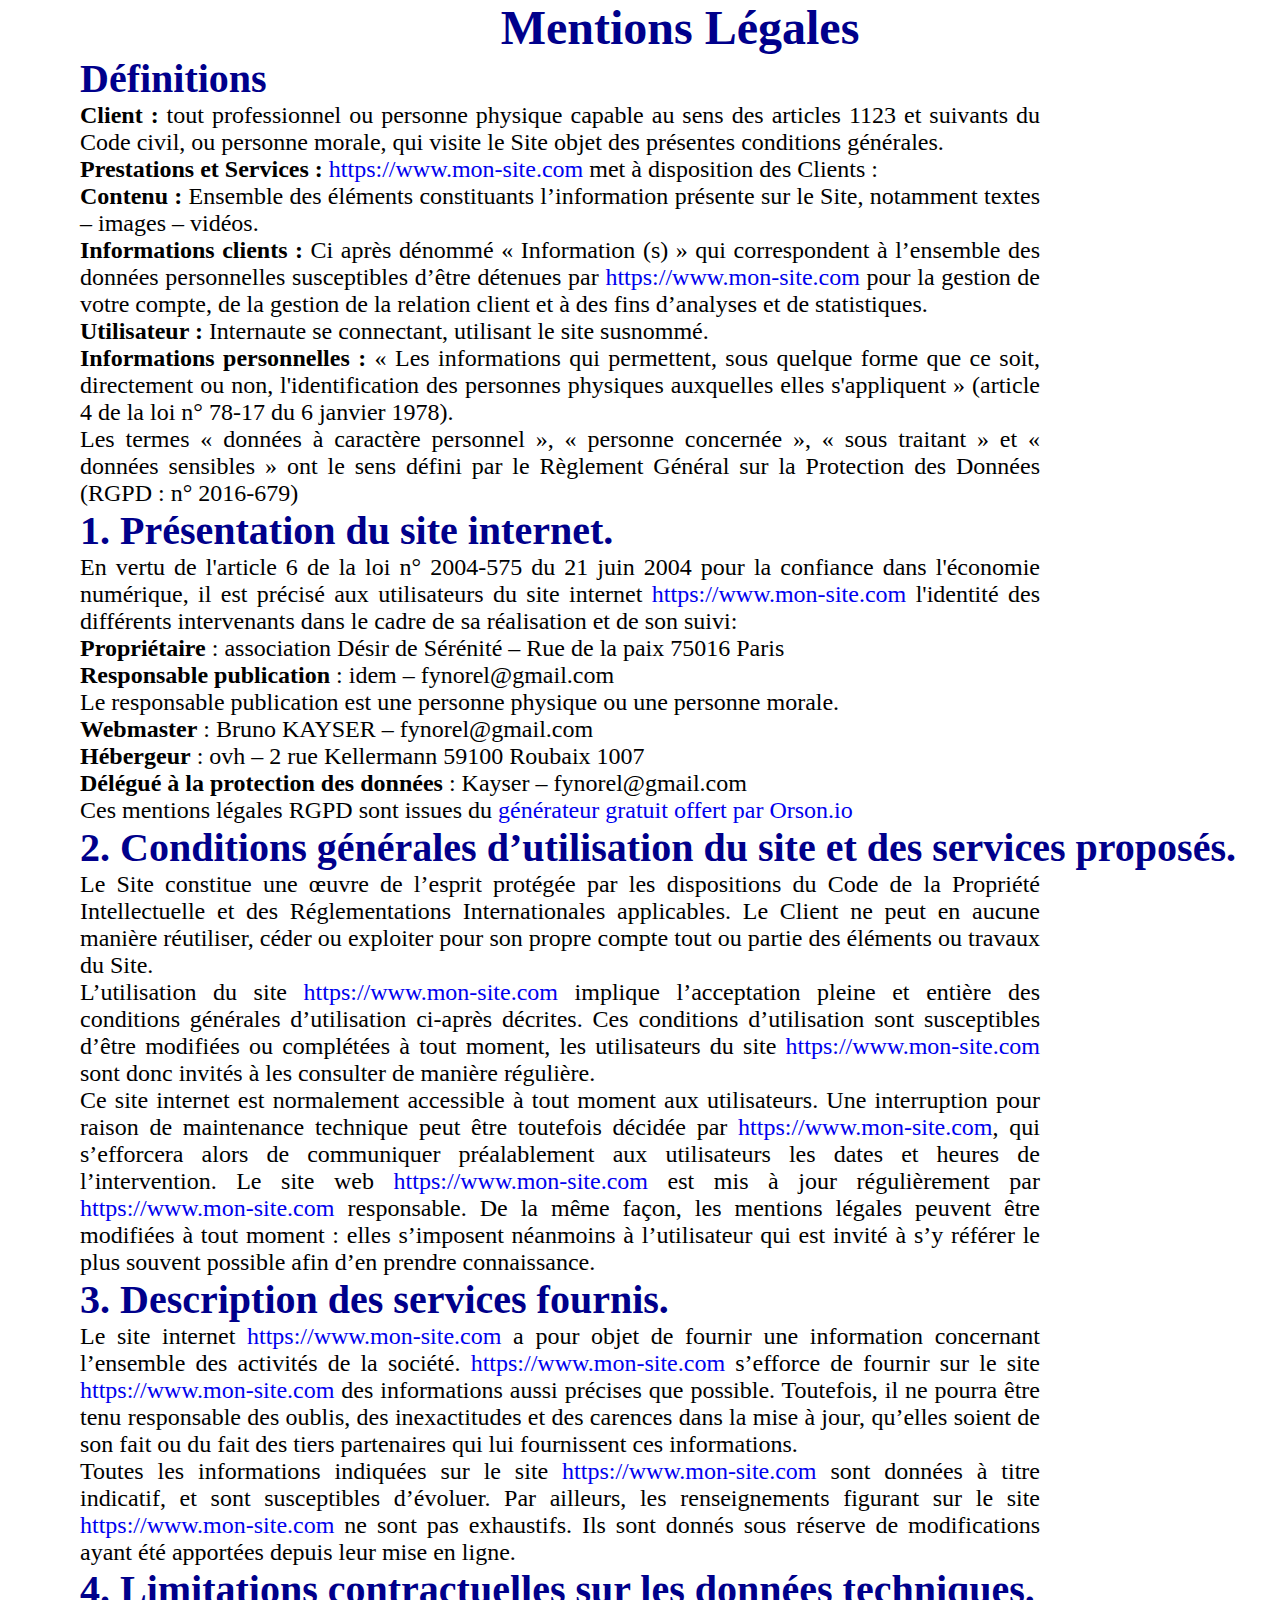
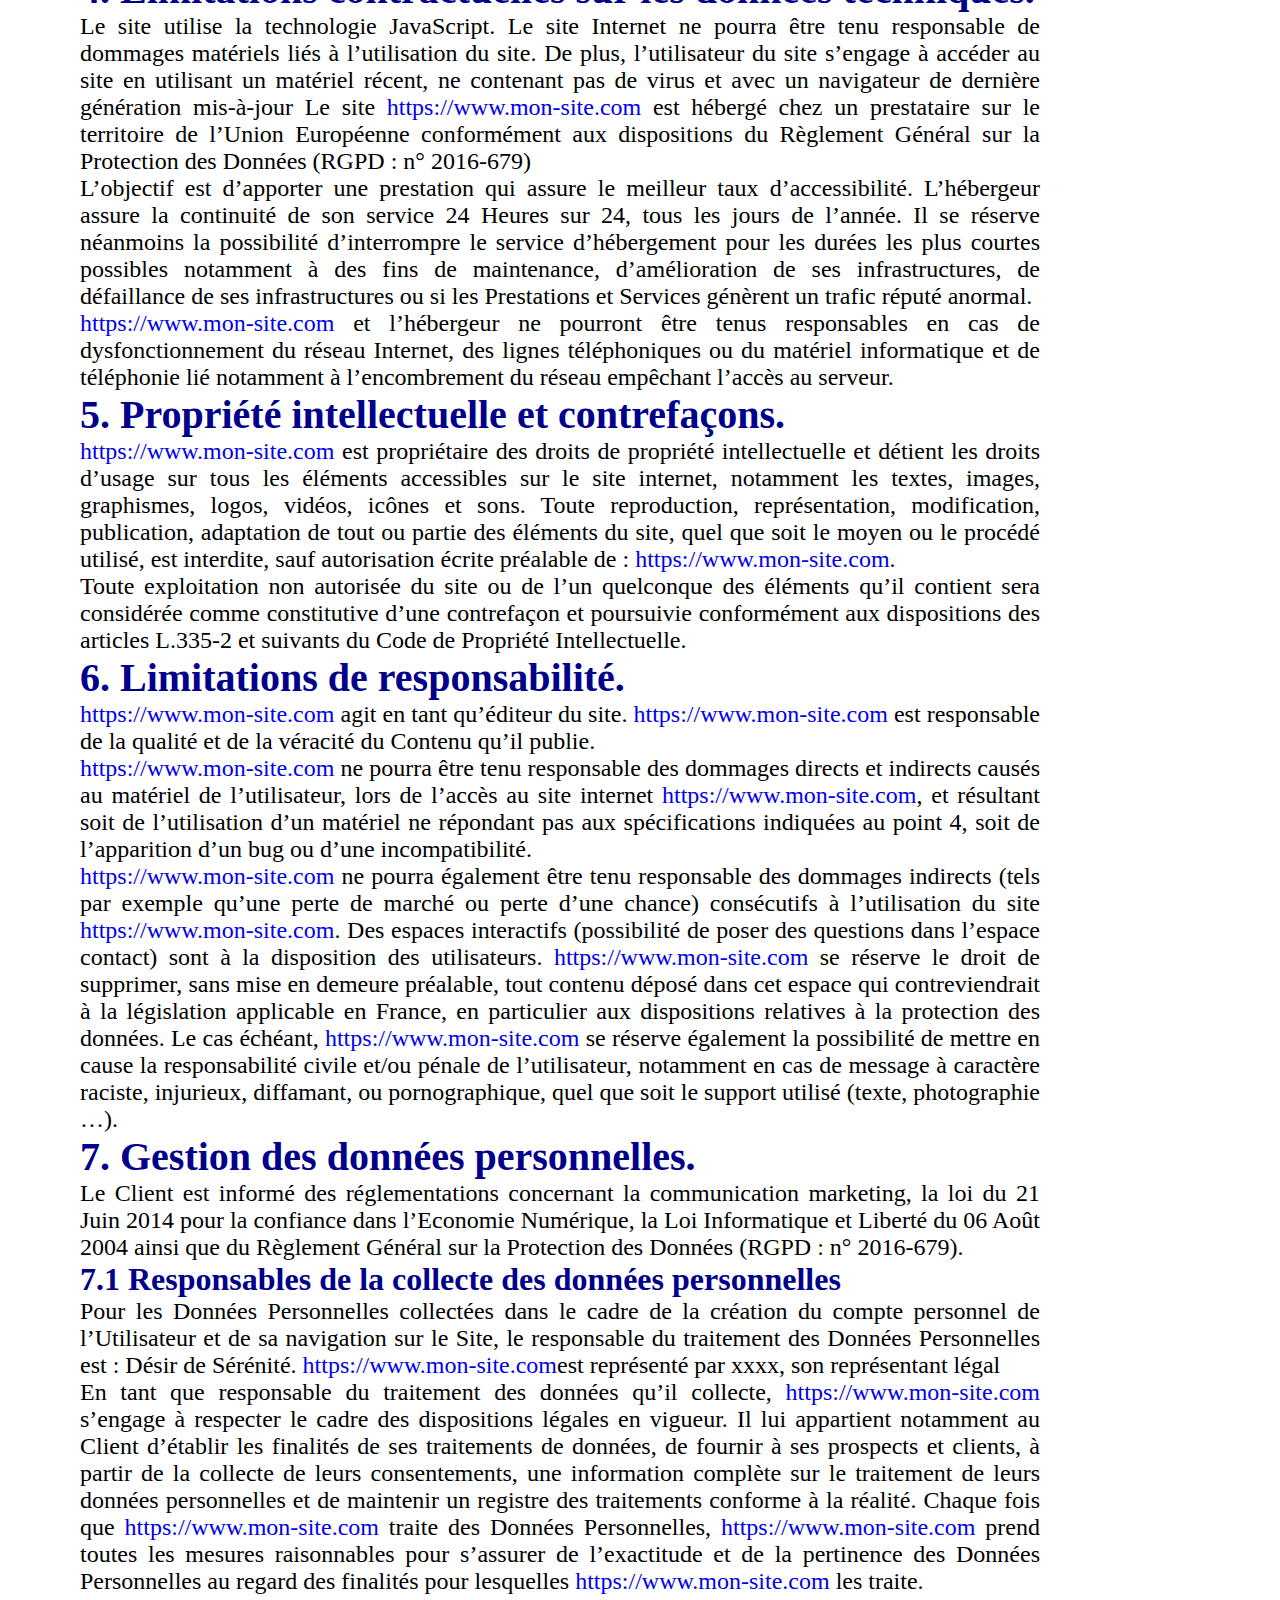
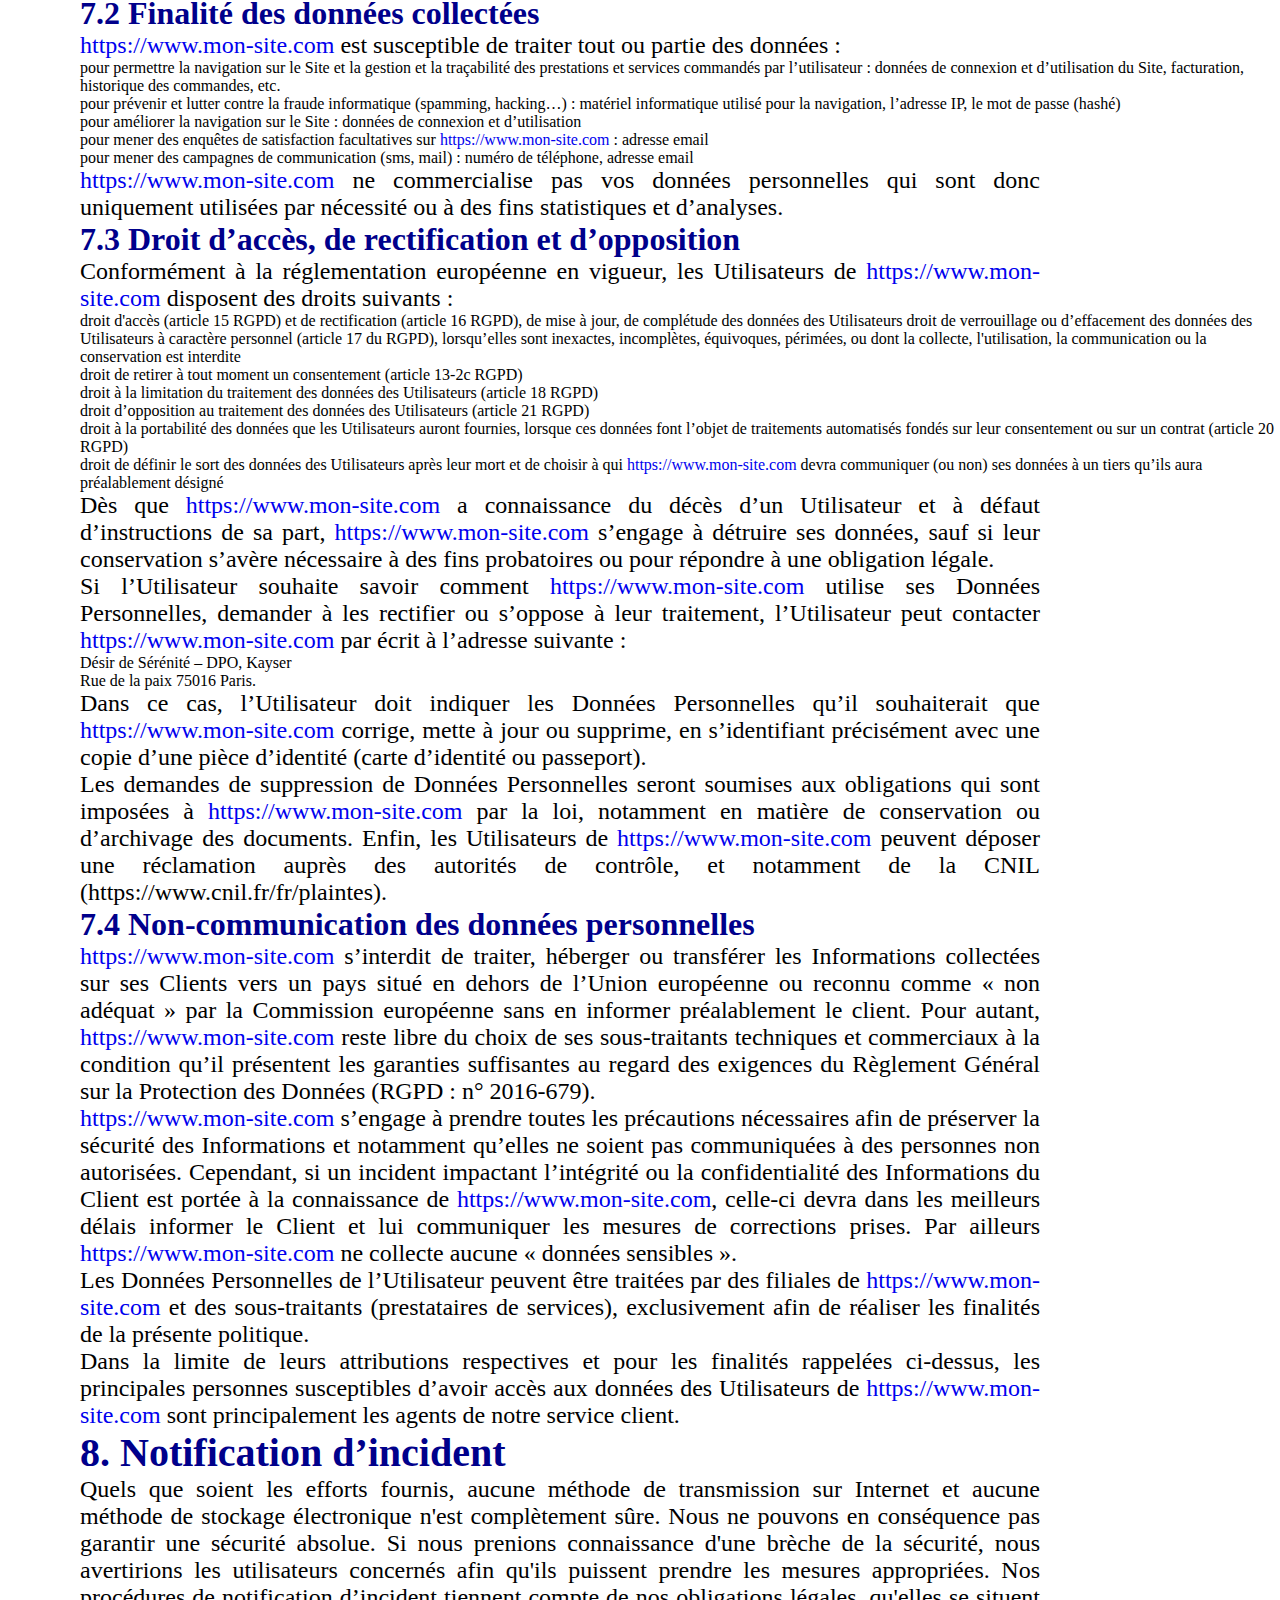
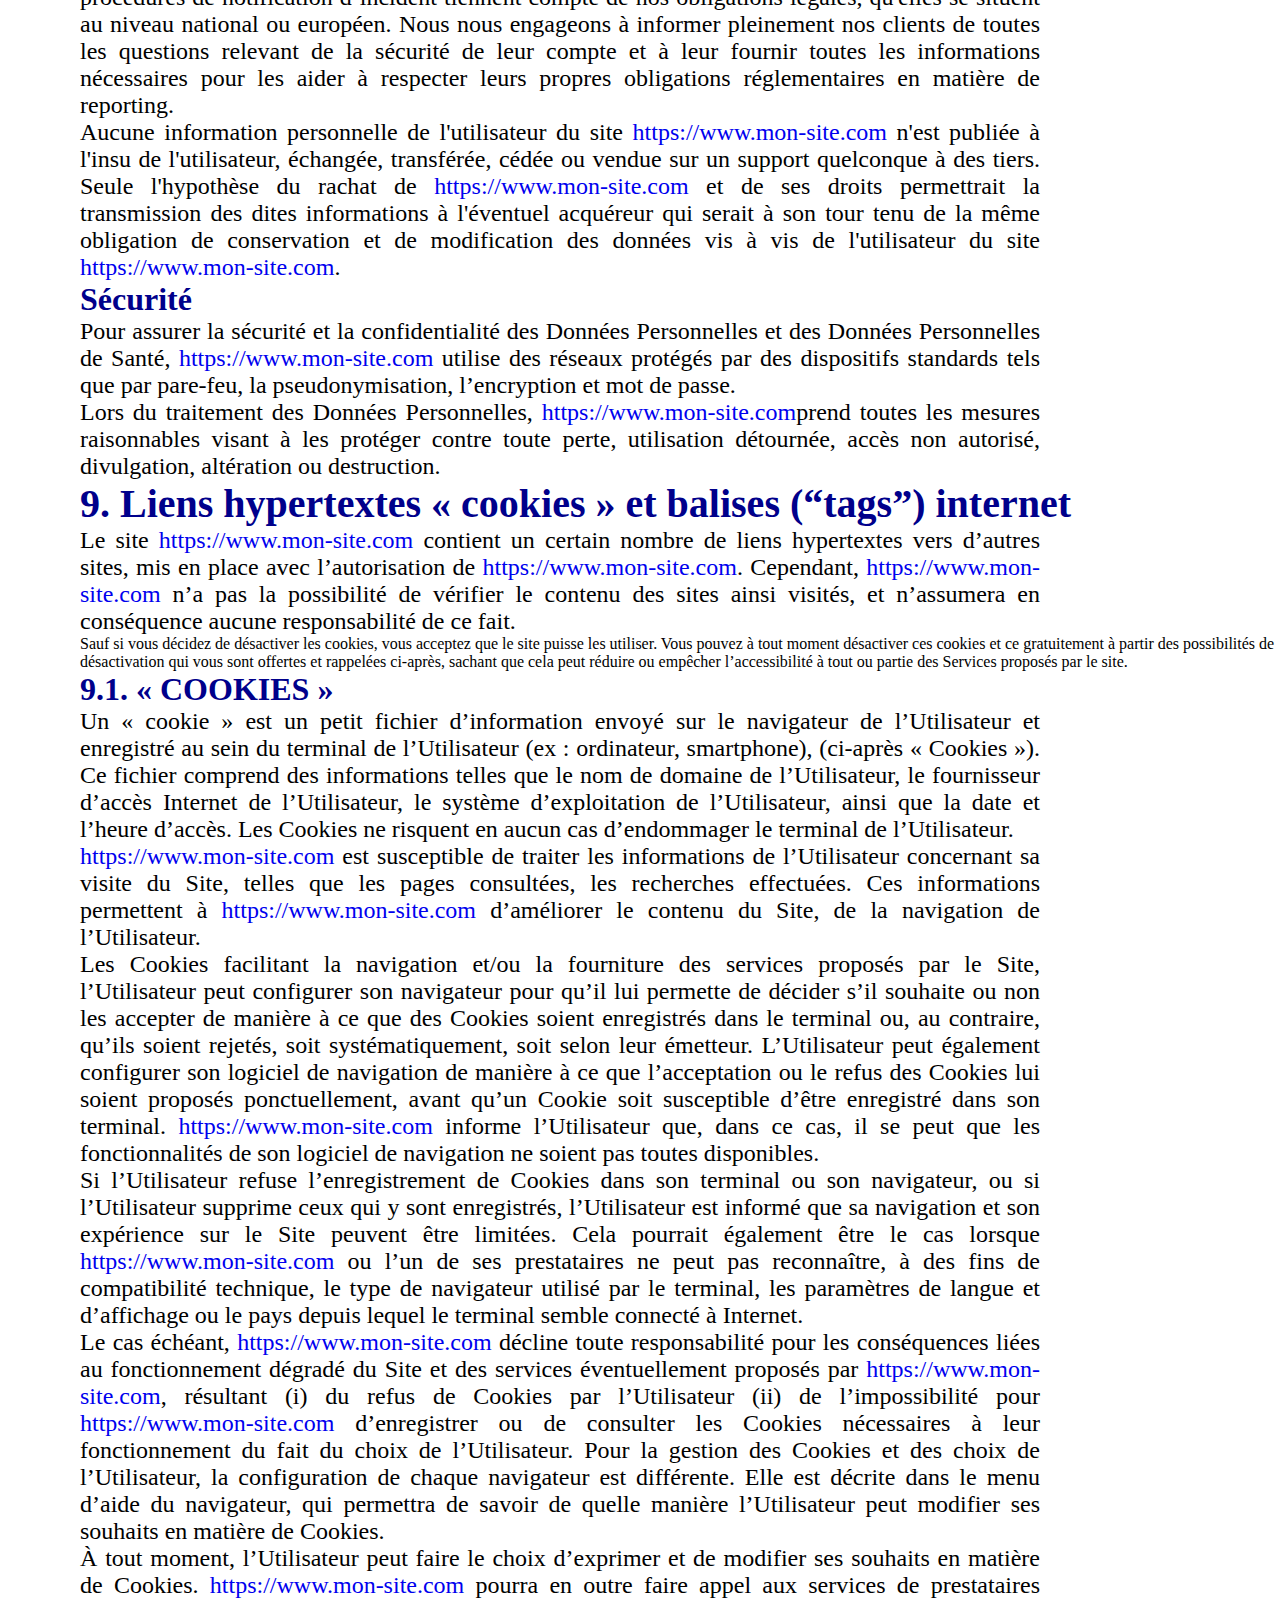
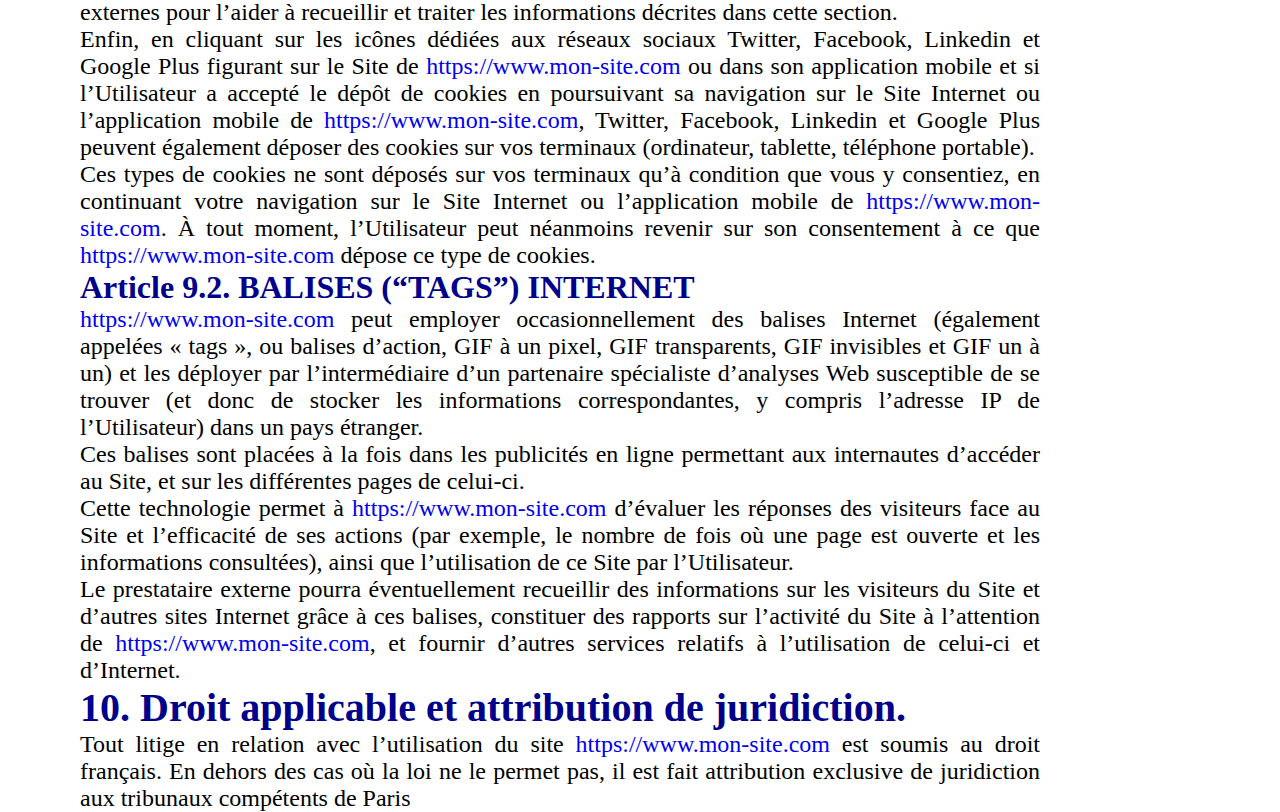
<file: page/ml.html>
<!DOCTYPE html>
<html lang="en">
<head>
    <meta charset="UTF-8">
    <meta name="viewport" content="width=device-width, initial-scale=1.0">
    <link rel="stylesheet" href="../assets/CSS/ml.css">
    <title>Document</title>
</head>
<body>
    <h1>Mentions Légales</h1>
              
    <h2>Définitions</h2>
    <p><b>Client :</b> tout professionnel ou personne physique capable au sens des articles 1123 et suivants du Code civil, ou personne morale, qui visite le Site objet des présentes conditions générales.<br>
    <b>Prestations et Services :</b> <a href="https://www.mon-site.com">https://www.mon-site.com</a> met à disposition des Clients :</p>

    <p><b>Contenu :</b> Ensemble des éléments constituants l’information présente sur le Site, notamment textes – images – vidéos.</p>

    <p><b>Informations clients :</b> Ci après dénommé « Information (s) » qui correspondent à l’ensemble des données personnelles susceptibles d’être détenues par <a href="https://www.mon-site.com">https://www.mon-site.com</a> pour la gestion de votre compte, de la gestion de la relation client et à des fins d’analyses et de statistiques.</p>


    <p><b>Utilisateur :</b> Internaute se connectant, utilisant le site susnommé.</p>
    <p><b>Informations personnelles :</b> « Les informations qui permettent, sous quelque forme que ce soit, directement ou non, l'identification des personnes physiques auxquelles elles s'appliquent » (article 4 de la loi n° 78-17 du 6 janvier 1978).</p>
    <p>Les termes « données à caractère personnel », « personne concernée », « sous traitant » et « données sensibles » ont le sens défini par le Règlement Général sur la Protection des Données (RGPD : n° 2016-679)</p>

    <h2>1. Présentation du site internet.</h2>
    <p>En vertu de l'article 6 de la loi n° 2004-575 du 21 juin 2004 pour la confiance dans l'économie numérique, il est précisé aux utilisateurs du site internet <a href="https://www.mon-site.com">https://www.mon-site.com</a> l'identité des différents intervenants dans le cadre de sa réalisation et de son suivi:
    </p><p><strong>Propriétaire</strong> :  association Désir de Sérénité   – Rue de la paix 75016 Paris<br>
                  
    <strong>Responsable publication</strong> : idem – fynorel@gmail.com<br>
    Le responsable publication est une personne physique ou une personne morale.<br>
    <strong>Webmaster</strong> : Bruno KAYSER – fynorel@gmail.com<br>
    <strong>Hébergeur</strong> : ovh – 2 rue Kellermann 59100 Roubaix 1007<br>
    <strong>Délégué à la protection des données</strong> : Kayser – fynorel@gmail.com<br>
    </p>

    <div ng-bind-html="linkHTML"><p>Ces mentions légales RGPD sont issues du <a href="https://fr.orson.io/1371/generateur-mentions-legales" title="générateur gratuit offert par Orson.io">générateur gratuit offert par Orson.io</a></p></div>



    <h2>2. Conditions générales d’utilisation du site et des services proposés.</h2>

    <p>Le Site constitue une œuvre de l’esprit protégée par les dispositions du Code de la Propriété Intellectuelle et des Réglementations Internationales applicables. 
    Le Client ne peut en aucune manière réutiliser, céder ou exploiter pour son propre compte tout ou partie des éléments ou travaux du Site.</p>

    <p>L’utilisation du site <a href="https://www.mon-site.com">https://www.mon-site.com</a> implique l’acceptation pleine et entière des conditions générales d’utilisation ci-après décrites. Ces conditions d’utilisation sont susceptibles d’être modifiées ou complétées à tout moment, les utilisateurs du site <a href="https://www.mon-site.com">https://www.mon-site.com</a> sont donc invités à les consulter de manière régulière.</p>

    <p>Ce site internet est normalement accessible à tout moment aux utilisateurs. Une interruption pour raison de maintenance technique peut être toutefois décidée par <a href="https://www.mon-site.com">https://www.mon-site.com</a>, qui s’efforcera alors de communiquer préalablement aux utilisateurs les dates et heures de l’intervention.
    Le site web <a href="https://www.mon-site.com">https://www.mon-site.com</a> est mis à jour régulièrement par <a href="https://www.mon-site.com">https://www.mon-site.com</a> responsable. De la même façon, les mentions légales peuvent être modifiées à tout moment : elles s’imposent néanmoins à l’utilisateur qui est invité à s’y référer le plus souvent possible afin d’en prendre connaissance.</p>

    <h2>3. Description des services fournis.</h2>

    <p>Le site internet <a href="https://www.mon-site.com">https://www.mon-site.com</a> a pour objet de fournir une information concernant l’ensemble des activités de la société.
    <a href="https://www.mon-site.com">https://www.mon-site.com</a> s’efforce de fournir sur le site <a href="https://www.mon-site.com">https://www.mon-site.com</a> des informations aussi précises que possible. Toutefois, il ne pourra être tenu responsable des oublis, des inexactitudes et des carences dans la mise à jour, qu’elles soient de son fait ou du fait des tiers partenaires qui lui fournissent ces informations.</p>

    <p>Toutes les informations indiquées sur le site <a href="https://www.mon-site.com">https://www.mon-site.com</a> sont données à titre indicatif, et sont susceptibles d’évoluer. Par ailleurs, les renseignements figurant sur le site <a href="https://www.mon-site.com">https://www.mon-site.com</a> ne sont pas exhaustifs. Ils sont donnés sous réserve de modifications ayant été apportées depuis leur mise en ligne.</p>

    <h2>4. Limitations contractuelles sur les données techniques.</h2>

    <p>Le site utilise la technologie JavaScript.

    Le site Internet ne pourra être tenu responsable de dommages matériels liés à l’utilisation du site. De plus, l’utilisateur du site s’engage à accéder au site en utilisant un matériel récent, ne contenant pas de virus et avec un navigateur de dernière génération mis-à-jour
    Le site <a href="https://www.mon-site.com">https://www.mon-site.com</a> est hébergé chez un prestataire sur le territoire de l’Union Européenne conformément aux dispositions du Règlement Général sur la Protection des Données (RGPD : n° 2016-679)</p>

    <p>L’objectif est d’apporter une prestation qui assure le meilleur taux d’accessibilité. L’hébergeur assure la continuité de son service 24 Heures sur 24, tous les jours de l’année. Il se réserve néanmoins la possibilité d’interrompre le service d’hébergement pour les durées les plus courtes possibles notamment à des fins de maintenance, d’amélioration de ses infrastructures, de défaillance de ses infrastructures ou si les Prestations et Services génèrent un trafic réputé anormal.</p>

    <p><a href="https://www.mon-site.com">https://www.mon-site.com</a> et l’hébergeur ne pourront être tenus responsables en cas de dysfonctionnement du réseau Internet, des lignes téléphoniques ou du matériel informatique et de téléphonie lié notamment à l’encombrement du réseau empêchant l’accès au serveur.</p>

    <h2>5. Propriété intellectuelle et contrefaçons.</h2>

    <p><a href="https://www.mon-site.com">https://www.mon-site.com</a> est propriétaire des droits de propriété intellectuelle et détient les droits d’usage sur tous les éléments accessibles sur le site internet, notamment les textes, images, graphismes, logos, vidéos, icônes et sons.
    Toute reproduction, représentation, modification, publication, adaptation de tout ou partie des éléments du site, quel que soit le moyen ou le procédé utilisé, est interdite, sauf autorisation écrite préalable de : <a href="https://www.mon-site.com">https://www.mon-site.com</a>.</p>

    <p>Toute exploitation non autorisée du site ou de l’un quelconque des éléments qu’il contient sera considérée comme constitutive d’une contrefaçon et poursuivie conformément aux dispositions des articles L.335-2 et suivants du Code de Propriété Intellectuelle.</p>

    <h2>6. Limitations de responsabilité.</h2>

    <p><a href="https://www.mon-site.com">https://www.mon-site.com</a> agit en tant qu’éditeur du site. <a href="https://www.mon-site.com">https://www.mon-site.com</a>  est responsable de la qualité et de la véracité du Contenu qu’il publie. </p>

    <p><a href="https://www.mon-site.com">https://www.mon-site.com</a> ne pourra être tenu responsable des dommages directs et indirects causés au matériel de l’utilisateur, lors de l’accès au site internet <a href="https://www.mon-site.com">https://www.mon-site.com</a>, et résultant soit de l’utilisation d’un matériel ne répondant pas aux spécifications indiquées au point 4, soit de l’apparition d’un bug ou d’une incompatibilité.</p>

    <p><a href="https://www.mon-site.com">https://www.mon-site.com</a> ne pourra également être tenu responsable des dommages indirects (tels par exemple qu’une perte de marché ou perte d’une chance) consécutifs à l’utilisation du site <a href="https://www.mon-site.com">https://www.mon-site.com</a>.
    Des espaces interactifs (possibilité de poser des questions dans l’espace contact) sont à la disposition des utilisateurs. <a href="https://www.mon-site.com">https://www.mon-site.com</a> se réserve le droit de supprimer, sans mise en demeure préalable, tout contenu déposé dans cet espace qui contreviendrait à la législation applicable en France, en particulier aux dispositions relatives à la protection des données. Le cas échéant, <a href="https://www.mon-site.com">https://www.mon-site.com</a> se réserve également la possibilité de mettre en cause la responsabilité civile et/ou pénale de l’utilisateur, notamment en cas de message à caractère raciste, injurieux, diffamant, ou pornographique, quel que soit le support utilisé (texte, photographie …).</p>

    <h2>7. Gestion des données personnelles.</h2>

    <p>Le Client est informé des réglementations concernant la communication marketing, la loi du 21 Juin 2014 pour la confiance dans l’Economie Numérique, la Loi Informatique et Liberté du 06 Août 2004 ainsi que du Règlement Général sur la Protection des Données (RGPD : n° 2016-679). </p>

    <h3>7.1 Responsables de la collecte des données personnelles</h3>

    <p>Pour les Données Personnelles collectées dans le cadre de la création du compte personnel de l’Utilisateur et de sa navigation sur le Site, le responsable du traitement des Données Personnelles est : Désir de Sérénité. <a href="https://www.mon-site.com">https://www.mon-site.com</a>est représenté par xxxx, son représentant légal</p>

    <p>En tant que responsable du traitement des données qu’il collecte, <a href="https://www.mon-site.com">https://www.mon-site.com</a> s’engage à respecter le cadre des dispositions légales en vigueur. Il lui appartient notamment au Client d’établir les finalités de ses traitements de données, de fournir à ses prospects et clients, à partir de la collecte de leurs consentements, une information complète sur le traitement de leurs données personnelles et de maintenir un registre des traitements conforme à la réalité.
    Chaque fois que <a href="https://www.mon-site.com">https://www.mon-site.com</a> traite des Données Personnelles, <a href="https://www.mon-site.com">https://www.mon-site.com</a> prend toutes les mesures raisonnables pour s’assurer de l’exactitude et de la pertinence des Données Personnelles au regard des finalités pour lesquelles <a href="https://www.mon-site.com">https://www.mon-site.com</a> les traite.</p>
     
    <h3>7.2 Finalité des données collectées</h3>
     
    <p><a href="https://www.mon-site.com">https://www.mon-site.com</a> est susceptible de traiter tout ou partie des données : </p>

    <ul>
      
    <li>pour permettre la navigation sur le Site et la gestion et la traçabilité des prestations et services commandés par l’utilisateur : données de connexion et d’utilisation du Site, facturation, historique des commandes, etc. </li>
     
    <li>pour prévenir et lutter contre la fraude informatique (spamming, hacking…) : matériel informatique utilisé pour la navigation, l’adresse IP, le mot de passe (hashé) </li>
     
    <li>pour améliorer la navigation sur le Site : données de connexion et d’utilisation </li>
     
    <li>pour mener des enquêtes de satisfaction facultatives sur <a href="https://www.mon-site.com">https://www.mon-site.com</a> : adresse email </li>
    <li>pour mener des campagnes de communication (sms, mail) : numéro de téléphone, adresse email</li>


    </ul>

    <p><a href="https://www.mon-site.com">https://www.mon-site.com</a> ne commercialise pas vos données personnelles qui sont donc uniquement utilisées par nécessité ou à des fins statistiques et d’analyses.</p>
     
    <h3>7.3 Droit d’accès, de rectification et d’opposition</h3>
     
    <p>
    Conformément à la réglementation européenne en vigueur, les Utilisateurs de <a href="https://www.mon-site.com">https://www.mon-site.com</a> disposent des droits suivants : </p>
     <ul>

    <li>droit d'accès (article 15 RGPD) et de rectification (article 16 RGPD), de mise à jour, de complétude des données des Utilisateurs droit de verrouillage ou d’effacement des données des Utilisateurs à caractère personnel (article 17 du RGPD), lorsqu’elles sont inexactes, incomplètes, équivoques, périmées, ou dont la collecte, l'utilisation, la communication ou la conservation est interdite </li>
     
    <li>droit de retirer à tout moment un consentement (article 13-2c RGPD) </li>
     
    <li>droit à la limitation du traitement des données des Utilisateurs (article 18 RGPD) </li>
     
    <li>droit d’opposition au traitement des données des Utilisateurs (article 21 RGPD) </li>
     
    <li>droit à la portabilité des données que les Utilisateurs auront fournies, lorsque ces données font l’objet de traitements automatisés fondés sur leur consentement ou sur un contrat (article 20 RGPD) </li>
     
    <li>droit de définir le sort des données des Utilisateurs après leur mort et de choisir à qui <a href="https://www.mon-site.com">https://www.mon-site.com</a> devra communiquer (ou non) ses données à un tiers qu’ils aura préalablement désigné</li>
     </ul>

    <p>Dès que <a href="https://www.mon-site.com">https://www.mon-site.com</a> a connaissance du décès d’un Utilisateur et à défaut d’instructions de sa part, <a href="https://www.mon-site.com">https://www.mon-site.com</a> s’engage à détruire ses données, sauf si leur conservation s’avère nécessaire à des fins probatoires ou pour répondre à une obligation légale.</p>
     
    <p>Si l’Utilisateur souhaite savoir comment <a href="https://www.mon-site.com">https://www.mon-site.com</a> utilise ses Données Personnelles, demander à les rectifier ou s’oppose à leur traitement, l’Utilisateur peut contacter <a href="https://www.mon-site.com">https://www.mon-site.com</a> par écrit à l’adresse suivante : </p>
     
    Désir de Sérénité – DPO, Kayser <br>
    Rue de la paix 75016 Paris.
     
    <p>Dans ce cas, l’Utilisateur doit indiquer les Données Personnelles qu’il souhaiterait que <a href="https://www.mon-site.com">https://www.mon-site.com</a> corrige, mette à jour ou supprime, en s’identifiant précisément avec une copie d’une pièce d’identité (carte d’identité ou passeport). </p>

    <p>
    Les demandes de suppression de Données Personnelles seront soumises aux obligations qui sont imposées à <a href="https://www.mon-site.com">https://www.mon-site.com</a> par la loi, notamment en matière de conservation ou d’archivage des documents. Enfin, les Utilisateurs de <a href="https://www.mon-site.com">https://www.mon-site.com</a> peuvent déposer une réclamation auprès des autorités de contrôle, et notamment de la CNIL (https://www.cnil.fr/fr/plaintes).</p>
     
    <h3>7.4 Non-communication des données personnelles</h3>

    <p>
    <a href="https://www.mon-site.com">https://www.mon-site.com</a> s’interdit de traiter, héberger ou transférer les Informations collectées sur ses Clients vers un pays situé en dehors de l’Union européenne ou reconnu comme « non adéquat » par la Commission européenne sans en informer préalablement le client. Pour autant, <a href="https://www.mon-site.com">https://www.mon-site.com</a> reste libre du choix de ses sous-traitants techniques et commerciaux à la condition qu’il présentent les garanties suffisantes au regard des exigences du Règlement Général sur la Protection des Données (RGPD : n° 2016-679).</p>

    <p>
    <a href="https://www.mon-site.com">https://www.mon-site.com</a> s’engage à prendre toutes les précautions nécessaires afin de préserver la sécurité des Informations et notamment qu’elles ne soient pas communiquées à des personnes non autorisées. Cependant, si un incident impactant l’intégrité ou la confidentialité des Informations du Client est portée à la connaissance de <a href="https://www.mon-site.com">https://www.mon-site.com</a>, celle-ci devra dans les meilleurs délais informer le Client et lui communiquer les mesures de corrections prises. Par ailleurs <a href="https://www.mon-site.com">https://www.mon-site.com</a> ne collecte aucune « données sensibles ».</p>

    <p>
    Les Données Personnelles de l’Utilisateur peuvent être traitées par des filiales de <a href="https://www.mon-site.com">https://www.mon-site.com</a> et des sous-traitants (prestataires de services), exclusivement afin de réaliser les finalités de la présente politique.</p>
    <p>
    Dans la limite de leurs attributions respectives et pour les finalités rappelées ci-dessus, les principales personnes susceptibles d’avoir accès aux données des Utilisateurs de <a href="https://www.mon-site.com">https://www.mon-site.com</a> sont principalement les agents de notre service client.</p>
    
    <div ng-bind-html="rgpdHTML"></div>


    <h2>8. Notification d’incident</h2>
    <p>
    Quels que soient les efforts fournis, aucune méthode de transmission sur Internet et aucune méthode de stockage électronique n'est complètement sûre. Nous ne pouvons en conséquence pas garantir une sécurité absolue. 
    Si nous prenions connaissance d'une brèche de la sécurité, nous avertirions les utilisateurs concernés afin qu'ils puissent prendre les mesures appropriées. Nos procédures de notification d’incident tiennent compte de nos obligations légales, qu'elles se situent au niveau national ou européen. Nous nous engageons à informer pleinement nos clients de toutes les questions relevant de la sécurité de leur compte et à leur fournir toutes les informations nécessaires pour les aider à respecter leurs propres obligations réglementaires en matière de reporting.</p>
    <p>
    Aucune information personnelle de l'utilisateur du site <a href="https://www.mon-site.com">https://www.mon-site.com</a> n'est publiée à l'insu de l'utilisateur, échangée, transférée, cédée ou vendue sur un support quelconque à des tiers. Seule l'hypothèse du rachat de <a href="https://www.mon-site.com">https://www.mon-site.com</a> et de ses droits permettrait la transmission des dites informations à l'éventuel acquéreur qui serait à son tour tenu de la même obligation de conservation et de modification des données vis à vis de l'utilisateur du site <a href="https://www.mon-site.com">https://www.mon-site.com</a>.</p>

    <h3>Sécurité</h3>

    <p>
    Pour assurer la sécurité et la confidentialité des Données Personnelles et des Données Personnelles de Santé, <a href="https://www.mon-site.com">https://www.mon-site.com</a> utilise des réseaux protégés par des dispositifs standards tels que par pare-feu, la pseudonymisation, l’encryption et mot de passe. </p>
     
    <p>
    Lors du traitement des Données Personnelles, <a href="https://www.mon-site.com">https://www.mon-site.com</a>prend toutes les mesures raisonnables visant à les protéger contre toute perte, utilisation détournée, accès non autorisé, divulgation, altération ou destruction.</p>
     
    <h2>9. Liens hypertextes « cookies » et balises (“tags”) internet</h2>
    <p>
    Le site <a href="https://www.mon-site.com">https://www.mon-site.com</a> contient un certain nombre de liens hypertextes vers d’autres sites, mis en place avec l’autorisation de <a href="https://www.mon-site.com">https://www.mon-site.com</a>. Cependant, <a href="https://www.mon-site.com">https://www.mon-site.com</a> n’a pas la possibilité de vérifier le contenu des sites ainsi visités, et n’assumera en conséquence aucune responsabilité de ce fait.</p>
    Sauf si vous décidez de désactiver les cookies, vous acceptez que le site puisse les utiliser. Vous pouvez à tout moment désactiver ces cookies et ce gratuitement à partir des possibilités de désactivation qui vous sont offertes et rappelées ci-après, sachant que cela peut réduire ou empêcher l’accessibilité à tout ou partie des Services proposés par le site.
    <p></p>

    <h3>9.1. « COOKIES »</h3>
     <p>
    Un « cookie » est un petit fichier d’information envoyé sur le navigateur de l’Utilisateur et enregistré au sein du terminal de l’Utilisateur (ex : ordinateur, smartphone), (ci-après « Cookies »). Ce fichier comprend des informations telles que le nom de domaine de l’Utilisateur, le fournisseur d’accès Internet de l’Utilisateur, le système d’exploitation de l’Utilisateur, ainsi que la date et l’heure d’accès. Les Cookies ne risquent en aucun cas d’endommager le terminal de l’Utilisateur.</p>
     <p>
    <a href="https://www.mon-site.com">https://www.mon-site.com</a> est susceptible de traiter les informations de l’Utilisateur concernant sa visite du Site, telles que les pages consultées, les recherches effectuées. Ces informations permettent à <a href="https://www.mon-site.com">https://www.mon-site.com</a> d’améliorer le contenu du Site, de la navigation de l’Utilisateur.</p>
     <p>
    Les Cookies facilitant la navigation et/ou la fourniture des services proposés par le Site, l’Utilisateur peut configurer son navigateur pour qu’il lui permette de décider s’il souhaite ou non les accepter de manière à ce que des Cookies soient enregistrés dans le terminal ou, au contraire, qu’ils soient rejetés, soit systématiquement, soit selon leur émetteur. L’Utilisateur peut également configurer son logiciel de navigation de manière à ce que l’acceptation ou le refus des Cookies lui soient proposés ponctuellement, avant qu’un Cookie soit susceptible d’être enregistré dans son terminal. <a href="https://www.mon-site.com">https://www.mon-site.com</a> informe l’Utilisateur que, dans ce cas, il se peut que les fonctionnalités de son logiciel de navigation ne soient pas toutes disponibles.</p>
     <p>
    Si l’Utilisateur refuse l’enregistrement de Cookies dans son terminal ou son navigateur, ou si l’Utilisateur supprime ceux qui y sont enregistrés, l’Utilisateur est informé que sa navigation et son expérience sur le Site peuvent être limitées. Cela pourrait également être le cas lorsque <a href="https://www.mon-site.com">https://www.mon-site.com</a> ou l’un de ses prestataires ne peut pas reconnaître, à des fins de compatibilité technique, le type de navigateur utilisé par le terminal, les paramètres de langue et d’affichage ou le pays depuis lequel le terminal semble connecté à Internet.</p>
     <p>
    Le cas échéant, <a href="https://www.mon-site.com">https://www.mon-site.com</a> décline toute responsabilité pour les conséquences liées au fonctionnement dégradé du Site et des services éventuellement proposés par <a href="https://www.mon-site.com">https://www.mon-site.com</a>, résultant (i) du refus de Cookies par l’Utilisateur (ii) de l’impossibilité pour <a href="https://www.mon-site.com">https://www.mon-site.com</a> d’enregistrer ou de consulter les Cookies nécessaires à leur fonctionnement du fait du choix de l’Utilisateur. Pour la gestion des Cookies et des choix de l’Utilisateur, la configuration de chaque navigateur est différente. Elle est décrite dans le menu d’aide du navigateur, qui permettra de savoir de quelle manière l’Utilisateur peut modifier ses souhaits en matière de Cookies.</p>
     <p>
    À tout moment, l’Utilisateur peut faire le choix d’exprimer et de modifier ses souhaits en matière de Cookies. <a href="https://www.mon-site.com">https://www.mon-site.com</a> pourra en outre faire appel aux services de prestataires externes pour l’aider à recueillir et traiter les informations décrites dans cette section.</p>
     <p>
    Enfin, en cliquant sur les icônes dédiées aux réseaux sociaux Twitter, Facebook, Linkedin et Google Plus figurant sur le Site de <a href="https://www.mon-site.com">https://www.mon-site.com</a> ou dans son application mobile et si l’Utilisateur a accepté le dépôt de cookies en poursuivant sa navigation sur le Site Internet ou l’application mobile de <a href="https://www.mon-site.com">https://www.mon-site.com</a>, Twitter, Facebook, Linkedin et Google Plus peuvent également déposer des cookies sur vos terminaux (ordinateur, tablette, téléphone portable).</p>
     <p>
    Ces types de cookies ne sont déposés sur vos terminaux qu’à condition que vous y consentiez, en continuant votre navigation sur le Site Internet ou l’application mobile de <a href="https://www.mon-site.com">https://www.mon-site.com</a>. À tout moment, l’Utilisateur peut néanmoins revenir sur son consentement à ce que <a href="https://www.mon-site.com">https://www.mon-site.com</a> dépose ce type de cookies.</p>
     
    <h3>Article 9.2. BALISES (“TAGS”) INTERNET</h3>
     

    <p>

    <a href="https://www.mon-site.com">https://www.mon-site.com</a> peut employer occasionnellement des balises Internet (également appelées « tags », ou balises d’action, GIF à un pixel, GIF transparents, GIF invisibles et GIF un à un) et les déployer par l’intermédiaire d’un partenaire spécialiste d’analyses Web susceptible de se trouver (et donc de stocker les informations correspondantes, y compris l’adresse IP de l’Utilisateur) dans un pays étranger.</p>
     
    <p>
    Ces balises sont placées à la fois dans les publicités en ligne permettant aux internautes d’accéder au Site, et sur les différentes pages de celui-ci. 
     </p>
    <p>
    Cette technologie permet à <a href="https://www.mon-site.com">https://www.mon-site.com</a> d’évaluer les réponses des visiteurs face au Site et l’efficacité de ses actions (par exemple, le nombre de fois où une page est ouverte et les informations consultées), ainsi que l’utilisation de ce Site par l’Utilisateur. </p>
     <p>
    Le prestataire externe pourra éventuellement recueillir des informations sur les visiteurs du Site et d’autres sites Internet grâce à ces balises, constituer des rapports sur l’activité du Site à l’attention de <a href="https://www.mon-site.com">https://www.mon-site.com</a>, et fournir d’autres services relatifs à l’utilisation de celui-ci et d’Internet.</p>
     <p>
    </p><h2>10. Droit applicable et attribution de juridiction.</h2>  
     <p>
    Tout litige en relation avec l’utilisation du site <a href="https://www.mon-site.com">https://www.mon-site.com</a> est soumis au droit français. 
    En dehors des cas où la loi ne le permet pas, il est fait attribution exclusive de juridiction aux tribunaux compétents de Paris</p>




</body>
</html>
</file>
<file: assets/CSS/ml.css>
*{
    margin: 0;
    padding: 0;
    text-decoration: none;
    list-style: none;
    box-sizing: border-box;
}
body{
    margin-left: 5rem;
}
h1{
    font-size: 3rem;
    color: darkblue;
    font-weight: bold;
    text-align: center;
}
h2{
    font-size: 2.5rem;
    color: darkblue;
    font-weight: bold;
}
h3{
    font-size: 2rem;
    color: darkblue;
    font-weight: bold;
}

p{
    text-align: justify;
    width: 80%;
    font-size: 1.5rem;
}
</file>
